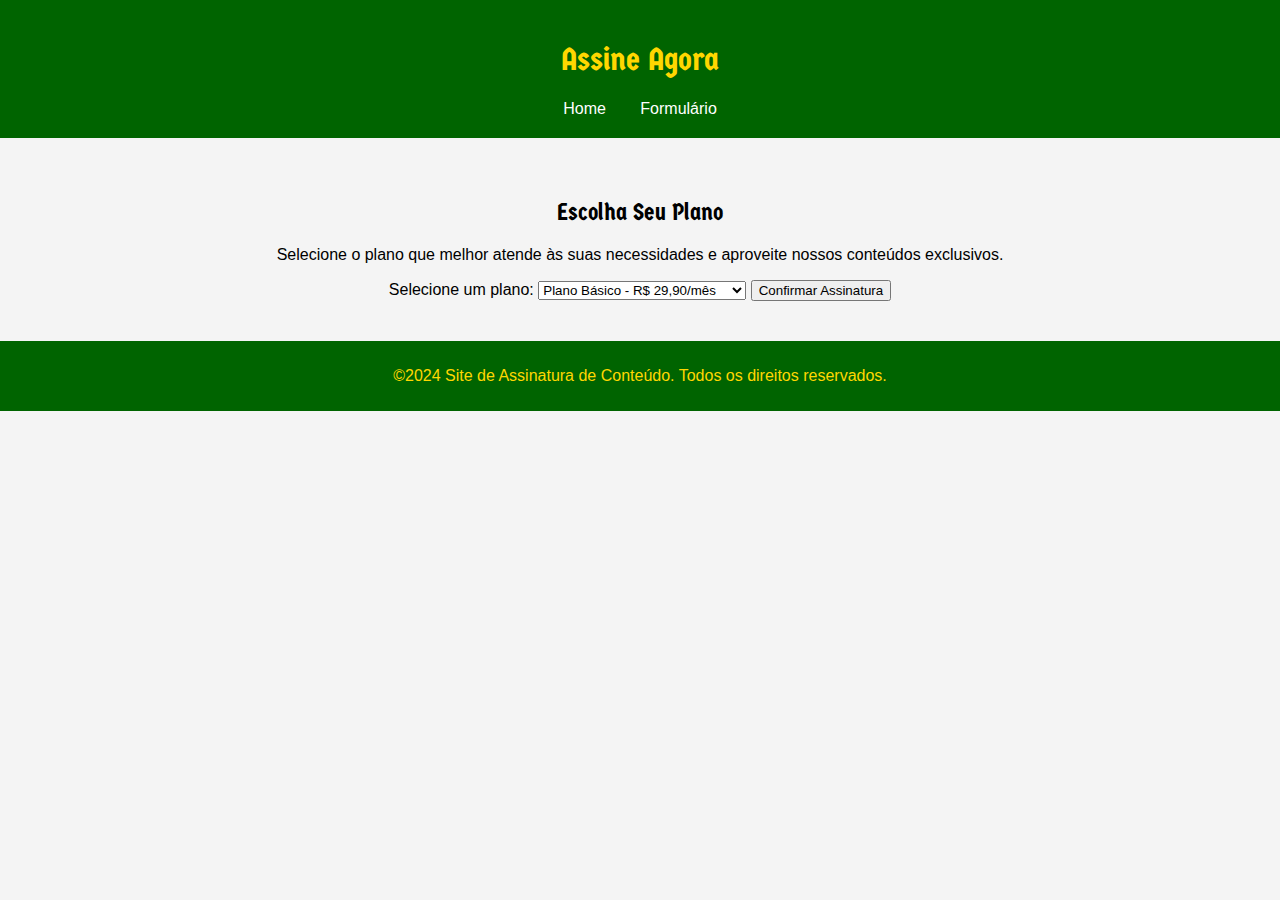
<file: assinar.html>
<!DOCTYPE html>
<html lang="pt-BR">
<head>
    <meta charset="UTF-8">
    <meta name="viewport" content="width=device-width, initial-scale=1.0">
    <title>Assinar</title>
    <link rel="stylesheet" href="styles.css"> <!-- Mesmo arquivo de estilo usado na página principal -->
    <link href="https://fonts.googleapis.com/css2?family=Germania+One&display=swap" rel="stylesheet">
</head>
<body>
    <header>
        <div class="container">
            <h1 class="germania-one-regular">Assine Agora</h1>
            <nav>
                <a href="index.html">Home</a>
                <a href="#formulario-assinatura">Formulário</a>
            </nav>
        </div>
    </header>

    <section id="formulario-assinatura">
        <div class="container">
            <h2 class="germania-one-regular">Escolha Seu Plano</h2>
            <p>Selecione o plano que melhor atende às suas necessidades e aproveite nossos conteúdos exclusivos.</p>
            <form>
                <label for="plano">Selecione um plano:</label>
                <select id="plano" name="plano">
                    <option value="basico">Plano Básico - R$ 29,90/mês</option>
                    <option value="premium">Plano Premium - R$ 39,90/mês</option>
                </select>

                <button type="submit">Confirmar Assinatura</button>
            </form>
        </div>
    </section>

    <footer>
        <div class="container">
            <p>©2024 Site de Assinatura de Conteúdo. Todos os direitos reservados.</p>
        </div>
    </footer>
</body>
</html>
</file>
<file: styles.css>
.germania-one-regular {
    font-family: "Germania One", system-ui;
    font-weight: 400;
    font-style: normal;
}

body {
    font-family: Arial, sans-serif; /* Define a fonte do texto */
    margin: 0; /* Remove a margem padrão */
    padding: 0; /* Remove o preenchimento padrão */
    background-color: #f4f4f4; /* Define a cor de fundo da página */
}

header {
    background: #006400; /* Define a cor de fundo do cabeçalho */
    color: #FFD700; /* Define a cor do texto no cabeçalho */
    padding: 20px 0; /* Adiciona preenchimento acima e abaixo do cabeçalho */
    text-align: center; /* Centraliza o texto no cabeçalho */
}

header .container {
    width: 80%; /* Define a largura do contêiner do cabeçalho */
    margin: 0 auto; /* Centraliza o contêiner horizontalmente */
}

header nav a {
    color: #fff; /* Define a cor do texto dos links de navegação */
    margin: 0 15px; /* Adiciona margem horizontal aos links */
    text-decoration: none; /* Remove a sublinha dos links */
}

section {
    padding: 40px 0; /* Adiciona preenchimento acima e abaixo das seções */
    text-align: center; /* Centraliza o texto nas seções */
}

section#descricao {
    background: #fff; /* Define a cor de fundo da seção de descrição */
}

section#planos {
    background: #e2e2e2; /* Define a cor de fundo da seção de planos */
}

.plano {
    background: #fff; /* Define a cor de fundo dos planos */
    padding: 20px; /* Adiciona preenchimento dentro dos planos */
    margin: 20px auto; /* Adiciona margem acima e abaixo dos planos e centraliza horizontalmente */
    width: 80%; /* Define a largura dos planos */
    border-radius: 5px; /* Adiciona bordas arredondadas aos planos */
    box-shadow: 0 0 10px rgba(0, 0, 0, 0.1); /* Adiciona uma sombra aos planos */
}

.plano h3 {
    margin: 0; /* Remove a margem dos títulos dos planos */
    font-family: "Germania One", system-ui; /* Aplica a fonte Germania One */
    font-weight: 400; /* Define o peso da fonte */
}

.plano button {
    background: #333; /* Define a cor de fundo dos botões dos planos */
    color: #fff; /* Define a cor do texto dos botões */
    border: none; /* Remove a borda dos botões */
    padding: 10px 20px; /* Adiciona preenchimento dentro dos botões */
    cursor: pointer; /* Muda o cursor para uma mãozinha ao passar sobre os botões */
    border-radius: 5px; /* Adiciona bordas arredondadas aos botões */
    transition: background 0.3s; /* Suaviza a transição de cor ao passar o mouse */
}

.plano button:hover {
    background: #6A0DAD; /* Muda a cor de fundo dos botões ao passar o mouse sobre eles */
}

section#login form {
    background: #fff; /* Define a cor de fundo do formulário de login */
    padding: 20px; /* Adiciona preenchimento dentro do formulário */
    margin: 0 auto; /* Centraliza o formulário horizontalmente */
    width: 80%; /* Define a largura do formulário */
    max-width: 400px; /* Define a largura máxima do formulário */
    border-radius: 5px; /* Adiciona bordas arredondadas ao formulário */
    box-shadow: 0 0 10px rgba(0, 0, 0, 0.1); /* Adiciona uma sombra ao formulário */
}

section#login label {
    display: block; /* Faz com que os rótulos ocupem toda a largura disponível */
    margin: 10px 0 5px; /* Adiciona margem acima e abaixo dos rótulos */
}

section#login input {
    width: 100%; /* Define a largura dos campos de entrada */
    padding: 10px; /* Adiciona preenchimento dentro dos campos de entrada */
    margin: 5px 0 20px; /* Adiciona margem acima e abaixo dos campos de entrada */
    border: 1px solid #ddd; /* Define a borda dos campos de entrada */
    border-radius: 5px; /* Adiciona bordas arredondadas aos campos de entrada */
}

section#login button {
    background: #013220; /* Define a cor de fundo do botão de login */
    color: #FFD700; /* Define a cor do texto do botão */
    border: none; /* Remove a borda do botão */
    padding: 10px 20px; /* Adiciona preenchimento dentro do botão */
    cursor: pointer; /* Muda o cursor para uma mãozinha ao passar sobre o botão */
    border-radius: 5px; /* Adiciona bordas arredondadas ao botão */
    transition: background 0.3s; /* Suaviza a transição de cor ao passar o mouse */
}

section#login button:hover {
    background: #555; /* Muda a cor de fundo do botão ao passar o mouse sobre ele */
}

footer {
    background: #006400; /* Define a cor de fundo do rodapé */
    color: #FFD700; /* Define a cor do texto no rodapé */
    padding: 10px 0; /* Adiciona preenchimento acima e abaixo do rodapé */
    text-align: center; /* Centraliza o texto no rodapé */
}

/* Estilos para imagens simétricas */
#imagem-livro {
    text-align: center; /* Centraliza as imagens na seção */
    margin: 20px 0; /* Adiciona margem acima e abaixo da seção */
}

.imagem-simetrica {
    width: 200px; /* Largura fixa para as imagens */
    height: 300px; /* Altura fixa para garantir simetria */
    margin: 10px; /* Espaçamento entre as imagens */
    display: inline-block; /* Para que as imagens fiquem lado a lado */
    object-fit: cover; /* Garante que a imagem preencha o espaço */
}
</file>
